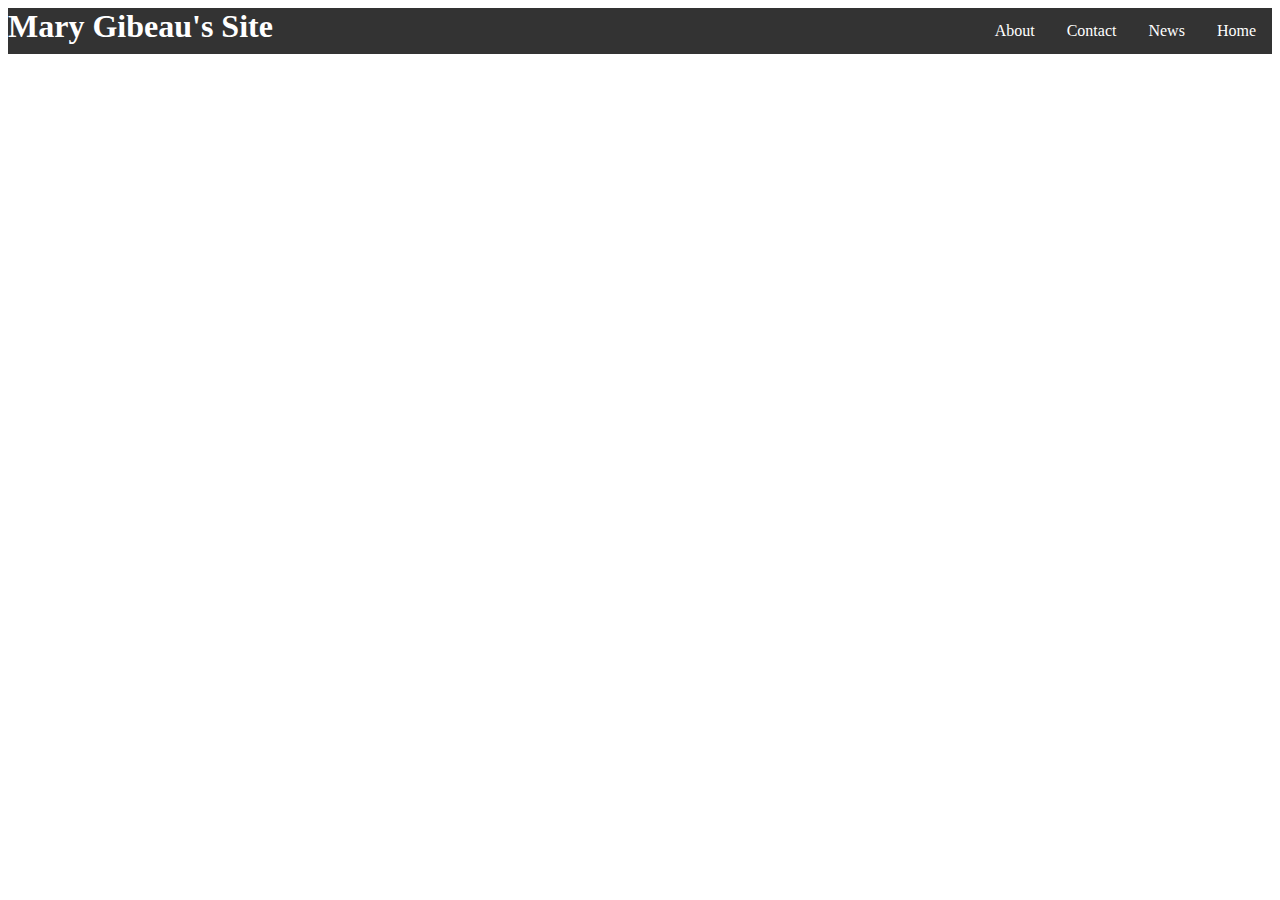
<file: index.html>
<!DOCTYPE HTML>

<html>

<head>
    <link rel="stylesheet" href="styles.css">
    <title>October 2, 2018</title>
    <meta name="keywords" content="new media, art, unc">
</head>

<body class="background">
    <div class="headerbar">
        <h1 class="header">Mary Gibeau's Site</h1>
        <ul class ="headlinks">
            <li class="navlink"><a class="navlinktext" href="default.asp">Home</a></li>
            <li class="navlink"><a class="navlinktext" href="news.asp">News</a></li>
            <li class="navlink"><a class="navlinktext" href="contact.asp">Contact</a></li>
            <li class="navlink"><a class="navlinktext" href="about.asp">About</a></li>
        </ul>
    </div>
    <!-- <h1 class="titley">Mary's Media Journal</h1> -->
    <br>
    <!-- <img class="horizontal" src=".\images\beads.JPG" alt="A puzzle made with friendship bracelets.">
    <img class="vertical" src=".\images\conduit 500 height.jpg" alt="A bright lamp on a dark ceiling"> -->
    <!-- use absolute positioning -->
</body>

</html>
</file>
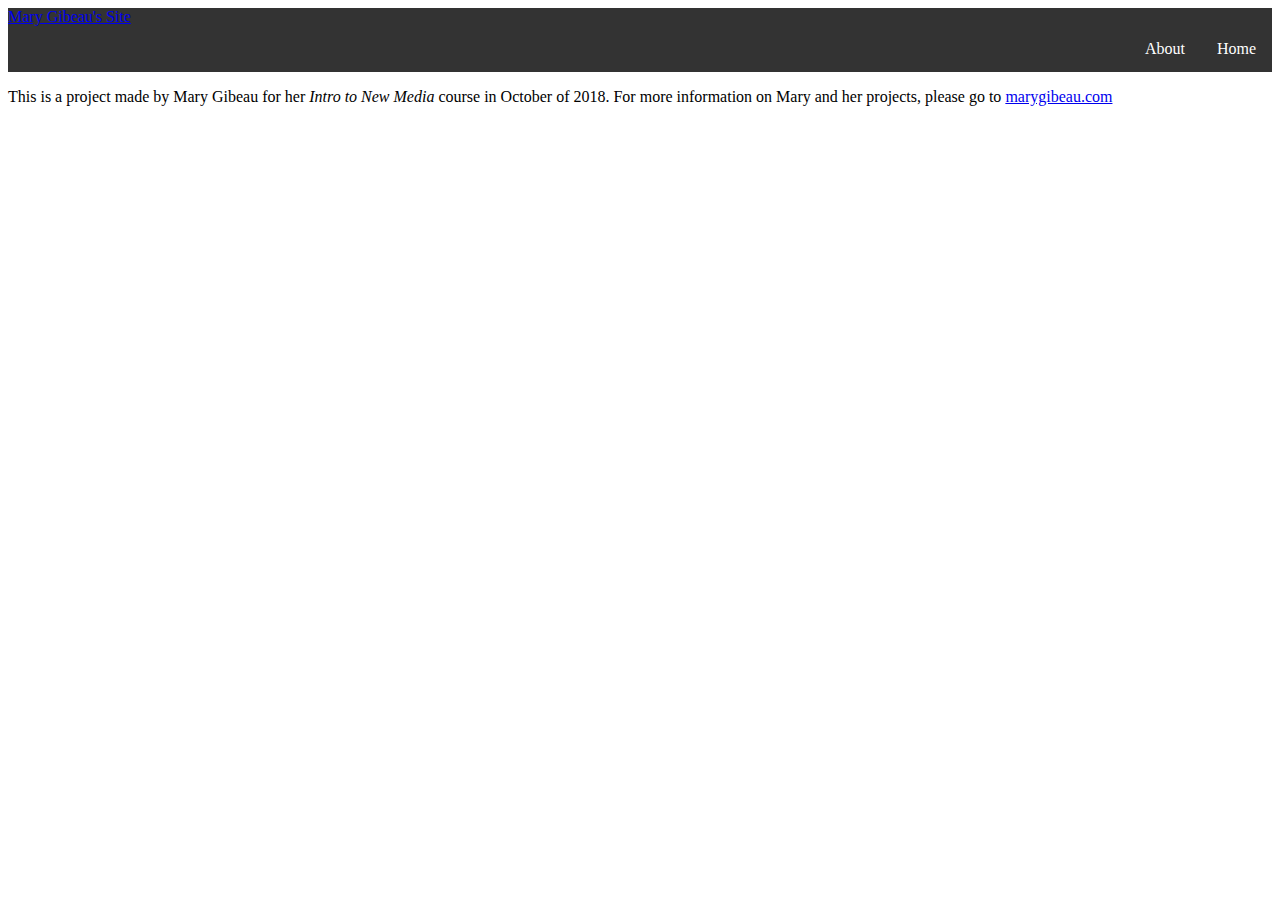
<file: about.html>
<!DOCTYPE HTML>

<html>

<head>
    <link rel="stylesheet" href="styles.css">
    <title>October 2, 2018</title>
    <meta name="keywords" content="new media, art, unc">
</head>

<body class="background">
    <div class="headerbar">
        <a class="header" href="index.html">Mary Gibeau's Site</a>
        <ul class="headlinks">
            <li class="navlink"><a class="navlinktext" href="index.html">Home</a></li>
            <!-- <li class="navlink"><a class="navlinktext" href="news.asp">News</a></li> -->
            <!-- <li class="navlink"><a class="navlinktext" href="contact.asp">Contact</a></li> -->
            <li class="navlink"><a class="navlinktext" href="about.asp">About</a></li>
        </ul>
    </div>
    <div>
        <p> This is a project made by Mary Gibeau for her <i>Intro to New Media</i> course in October of 2018. For more
            information on Mary and her projects, please go to <a href="marygibeau.com">marygibeau.com</a></p>
    </div>
</body>

</html>
</file>
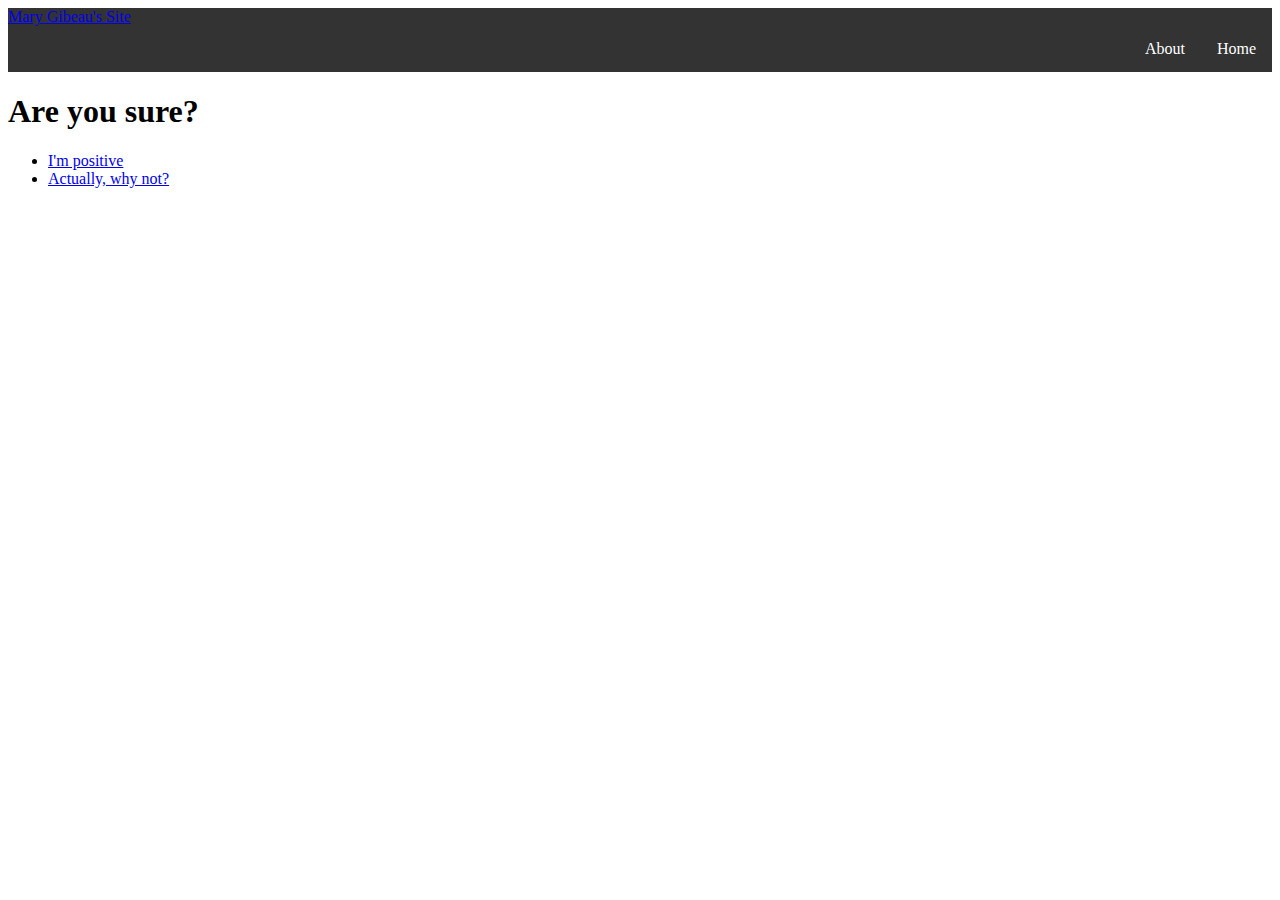
<file: no.html>
<!DOCTYPE HTML>

<html>

<head>
    <link rel="stylesheet" href="styles.css">
    <title>Mary's Home</title>
    <meta name="keywords" content="new media, art, unc">
</head>

<body class="background">
    <div class="headerbar">
        <a class="header" href="index.html">Mary Gibeau's Site</a>
        <ul class="headlinks">
            <li class="navlink"><a class="navlinktext" href="index.html">Home</a></li>
            <!-- <li class="navlink"><a class="navlinktext" href="news.asp">News</a></li> -->
            <!-- <li class="navlink"><a class="navlinktext" href="contact.asp">Contact</a></li> -->
            <li class="navlink"><a class="navlinktext" href="about.html">About</a></li>
        </ul>
    </div>

    <div>
        <h1 class="question">Are you sure?</h1>
        <div class="table">
            <ul class="horizontal-list">
                <li class="answerbutton"><a class="answertext" href="sure.html"> I'm positive </a></li>
                <li class="answerbutton"><a class="answertext" href="yes.html"> Actually, why not? </a></li>
            </ul>
        </div>
    </div>

</body>

</html>
</file>
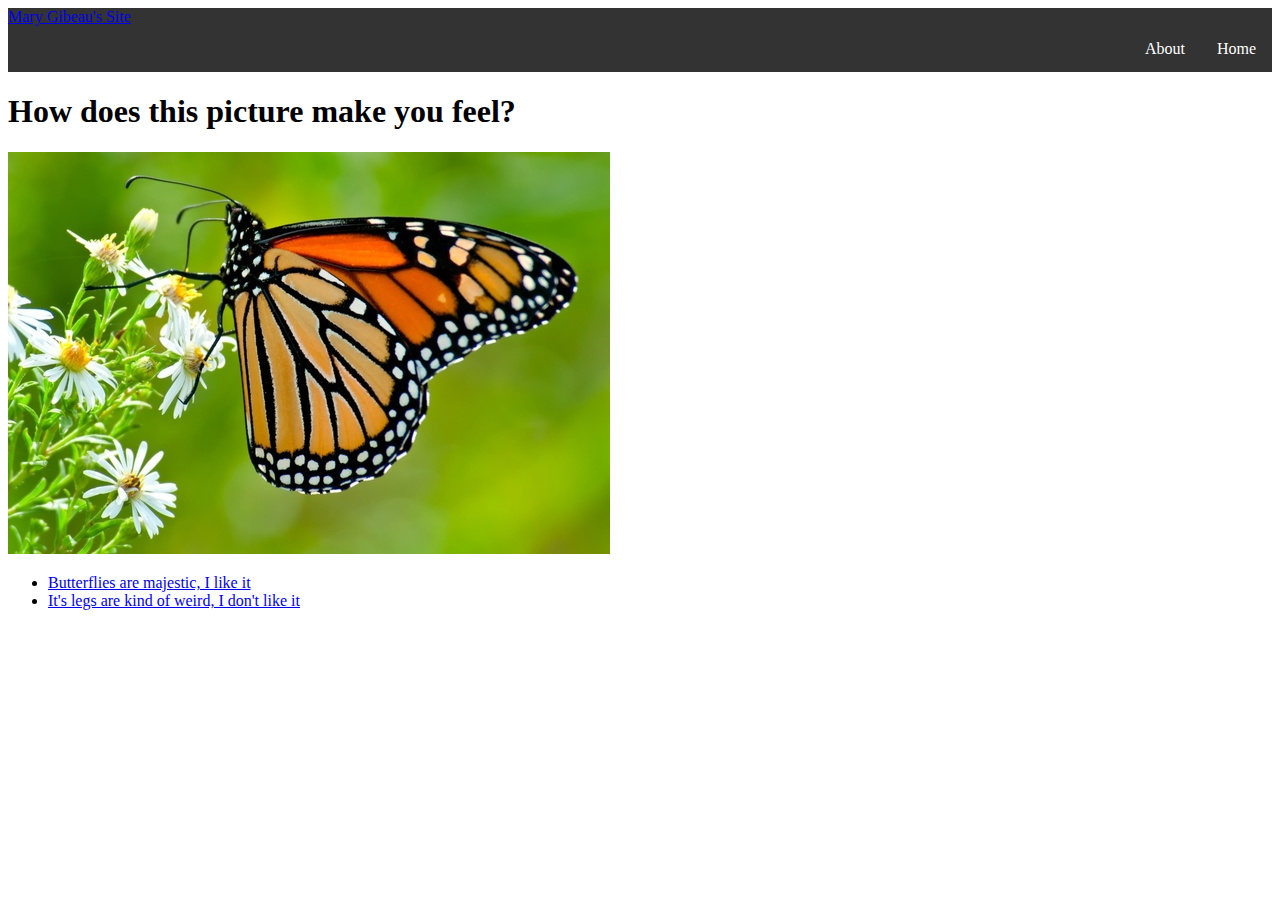
<file: q1.html>
<!DOCTYPE HTML>

<html>

<head>
    <link rel="stylesheet" href="styles.css">
    <title>Mary's Home</title>
    <meta name="keywords" content="new media, art, unc">
</head>

<body class="background">
    <div class="headerbar">
        <a class="header" href="index.html">Mary Gibeau's Site</a>
        <ul class="headlinks">
            <li class="navlink"><a class="navlinktext" href="index.html">Home</a></li>
            <!-- <li class="navlink"><a class="navlinktext" href="news.asp">News</a></li> -->
            <!-- <li class="navlink"><a class="navlinktext" href="contact.asp">Contact</a></li> -->
            <li class="navlink"><a class="navlinktext" href="about.html">About</a></li>
        </ul>
    </div>

    <div>
        <h1 class="question"> How does this picture make you feel? </h1>
        <img src="images/butterfly.jpg" alt="a butterfly on a flower" class="centeredcontent">
        <div class="table">
            <ul class="horizontal-list">
                <li class="answerbutton"><a class="answertext" href="q2.html"> Butterflies are majestic, I like it </a></li>
                <li class="answerbutton"><a class="answertext" href="q2.html"> It's legs are kind of weird, I don't like it </a></li>
            </ul>
        </div>
    </div>
</body>

</html>
</file>
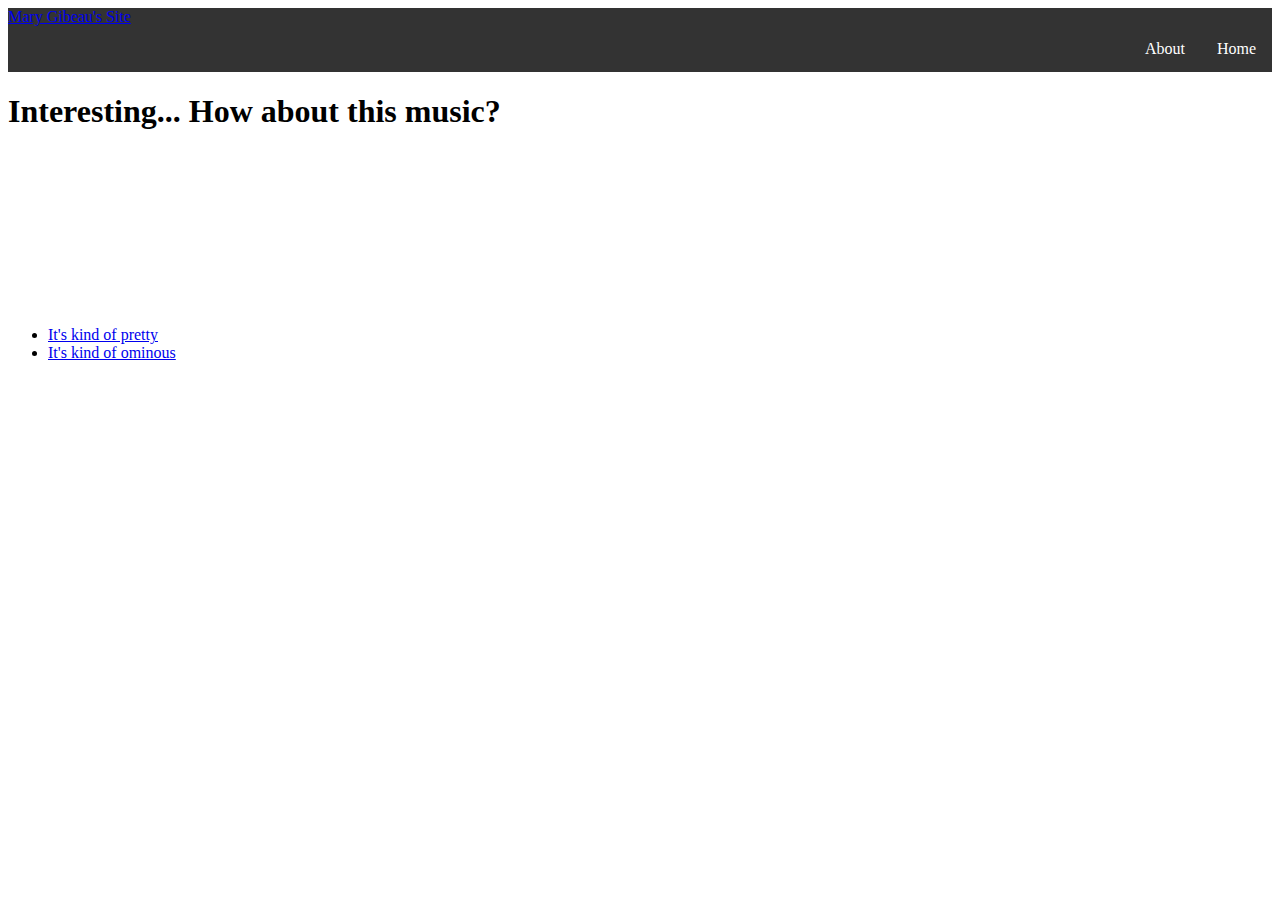
<file: q2.html>
<!DOCTYPE HTML>

<html>

<head>
    <link rel="stylesheet" href="styles.css">
    <title>Mary's Home</title>
    <meta name="keywords" content="new media, art, unc">
</head>

<body class="background">
    <div class="headerbar">
        <a class="header" href="index.html">Mary Gibeau's Site</a>
        <ul class="headlinks">
            <li class="navlink"><a class="navlinktext" href="index.html">Home</a></li>
            <!-- <li class="navlink"><a class="navlinktext" href="news.asp">News</a></li> -->
            <!-- <li class="navlink"><a class="navlinktext" href="contact.asp">Contact</a></li> -->
            <li class="navlink"><a class="navlinktext" href="about.html">About</a></li>
        </ul>
    </div>

    <div>
        <h1 class="question"> Interesting... How about this music? </h1>
        <iframe src="https://open.spotify.com/embed/track/2ADBoj43ulwkHLsVE47W1X" width="300" height="100" frameborder="0" allowtransparency="true" allow="encrypted-media" class="centeredcontent"></iframe>
        <br><br><br><br>
        <div class="table">
            <ul class="horizontal-list">
                <li class="answerbutton"><a class="answertext" href="q3.html"> It's kind of pretty </a></li>
                <li class="answerbutton"><a class="answertext" href="q3.html"> It's kind of ominous </a></li>
            </ul>
        </div>
    </div>
</body>

</html>
</file>
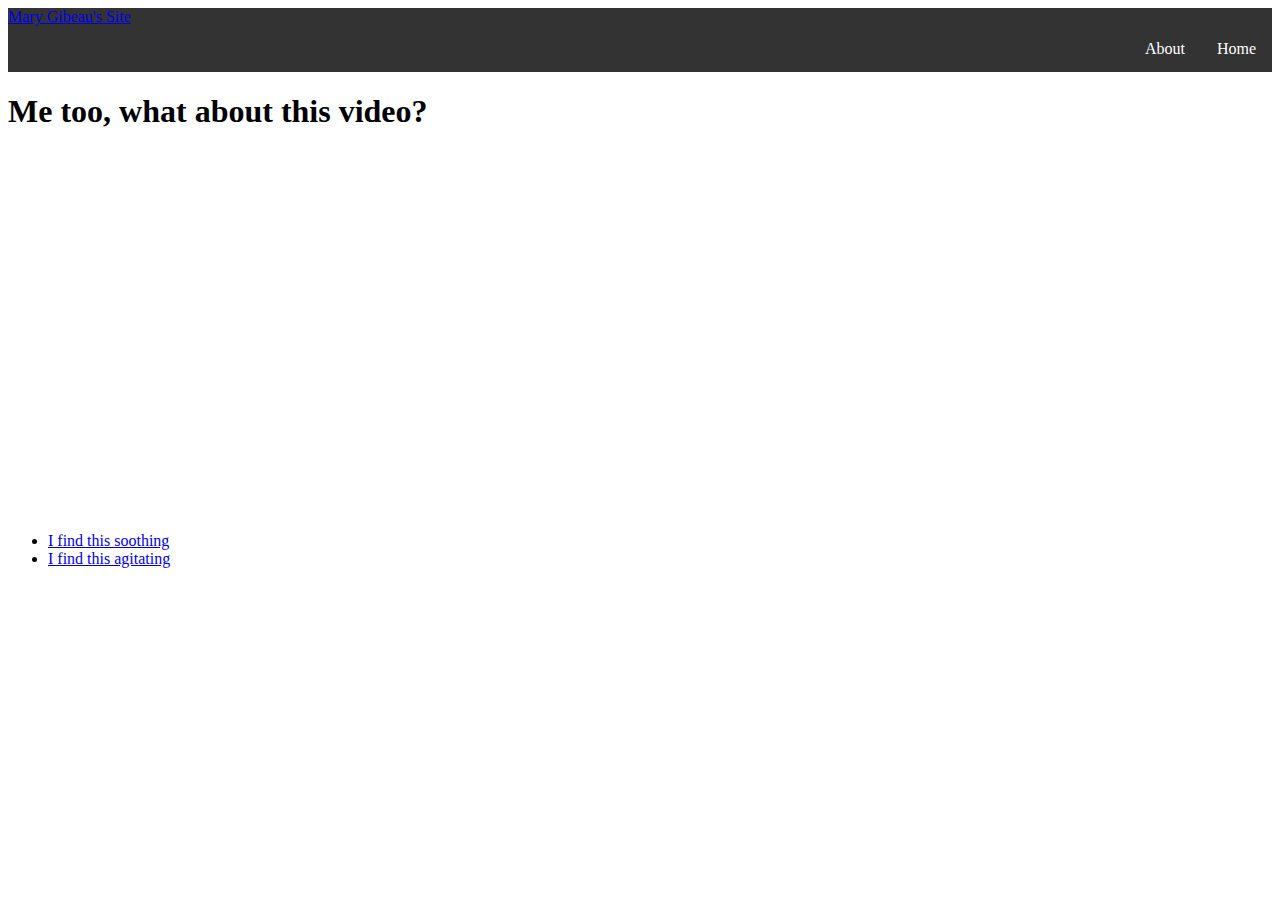
<file: q3.html>
<!DOCTYPE HTML>

<html>

<head>
    <link rel="stylesheet" href="styles.css">
    <title>Mary's Home</title>
    <meta name="keywords" content="new media, art, unc">
</head>

<body class="background">
    <div class="headerbar">
        <a class="header" href="index.html">Mary Gibeau's Site</a>
        <ul class="headlinks">
            <li class="navlink"><a class="navlinktext" href="index.html">Home</a></li>
            <!-- <li class="navlink"><a class="navlinktext" href="news.asp">News</a></li> -->
            <!-- <li class="navlink"><a class="navlinktext" href="contact.asp">Contact</a></li> -->
            <li class="navlink"><a class="navlinktext" href="about.html">About</a></li>
        </ul>
    </div>

    <div>
        <h1 class="question"> Me too, what about this video? </h1>
        <iframe class="centeredcontent" src="https://player.vimeo.com/video/79794849" width="640" height="360"
            frameborder="0" webkitallowfullscreen mozallowfullscreen allowfullscreen></iframe>
        <div class="table">
            <ul class="horizontal-list">
                <li class="answerbutton"><a class="answertext" href="q4.html"> I find this soothing </a></li>
                <li class="answerbutton"><a class="answertext" href="q4.html"> I find this agitating </a></li>
            </ul>
        </div>
    </div>
</body>

</html>
</file>
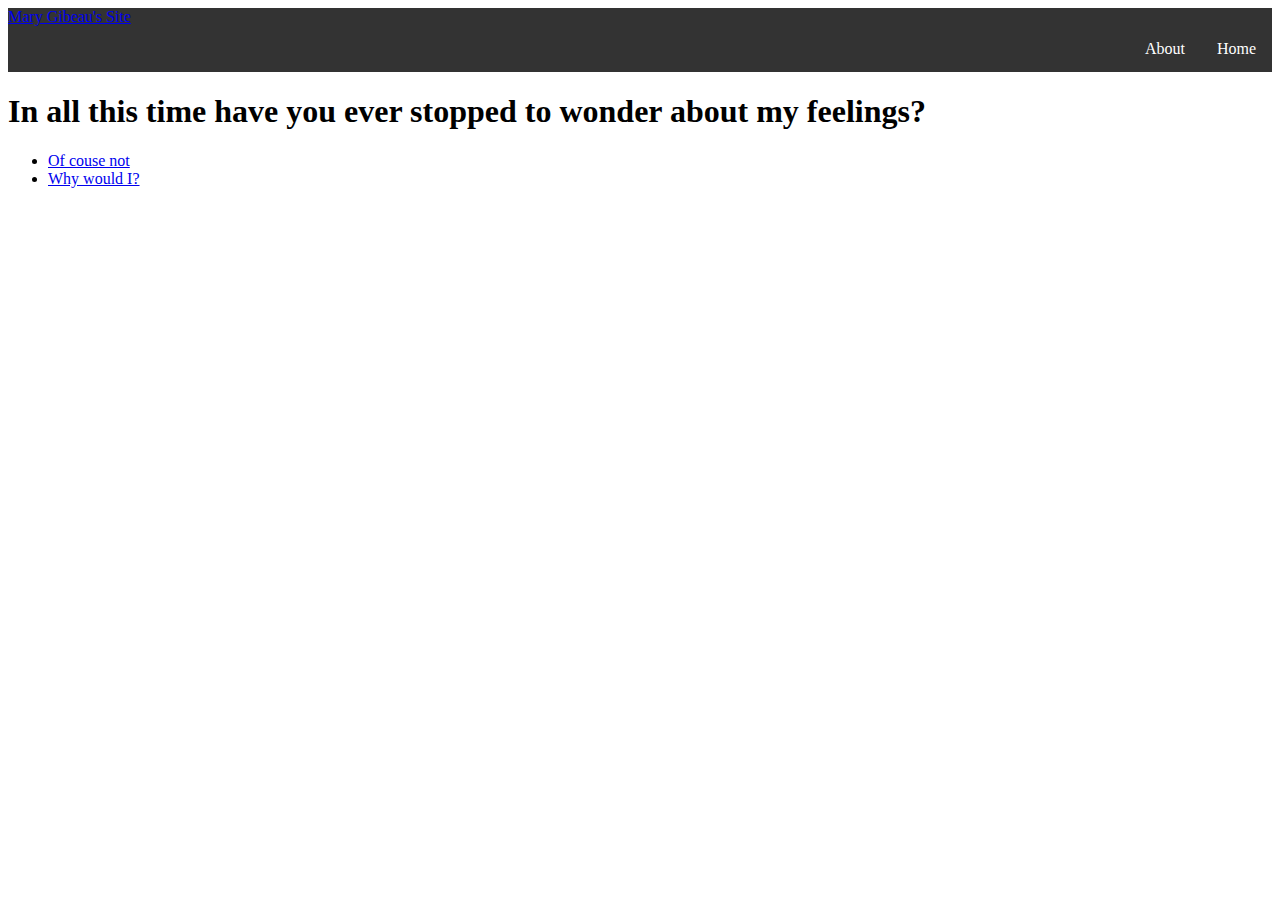
<file: q4.html>
<!DOCTYPE HTML>

<html>

<head>
    <link rel="stylesheet" href="styles.css">
    <title>Mary's Home</title>
    <meta name="keywords" content="new media, art, unc">
</head>

<body class="background">
    <div class="headerbar">
        <a class="header" href="index.html">Mary Gibeau's Site</a>
        <ul class="headlinks">
            <li class="navlink"><a class="navlinktext" href="index.html">Home</a></li>
            <!-- <li class="navlink"><a class="navlinktext" href="news.asp">News</a></li> -->
            <!-- <li class="navlink"><a class="navlinktext" href="contact.asp">Contact</a></li> -->
            <li class="navlink"><a class="navlinktext" href="about.html">About</a></li>
        </ul>
    </div>

    <div>
        <h1 class="question"> In all this time have you ever stopped to wonder about my feelings? </h1>
        <div class="table">
            <ul class="horizontal-list">
                <li class="answerbutton"><a class="answertext" href="q5.html"> Of couse not </a></li>
                <li class="answerbutton"><a class="answertext" href="q5.html"> Why would I? </a></li>
            </ul>
        </div>
    </div>
</body>

</html>
</file>
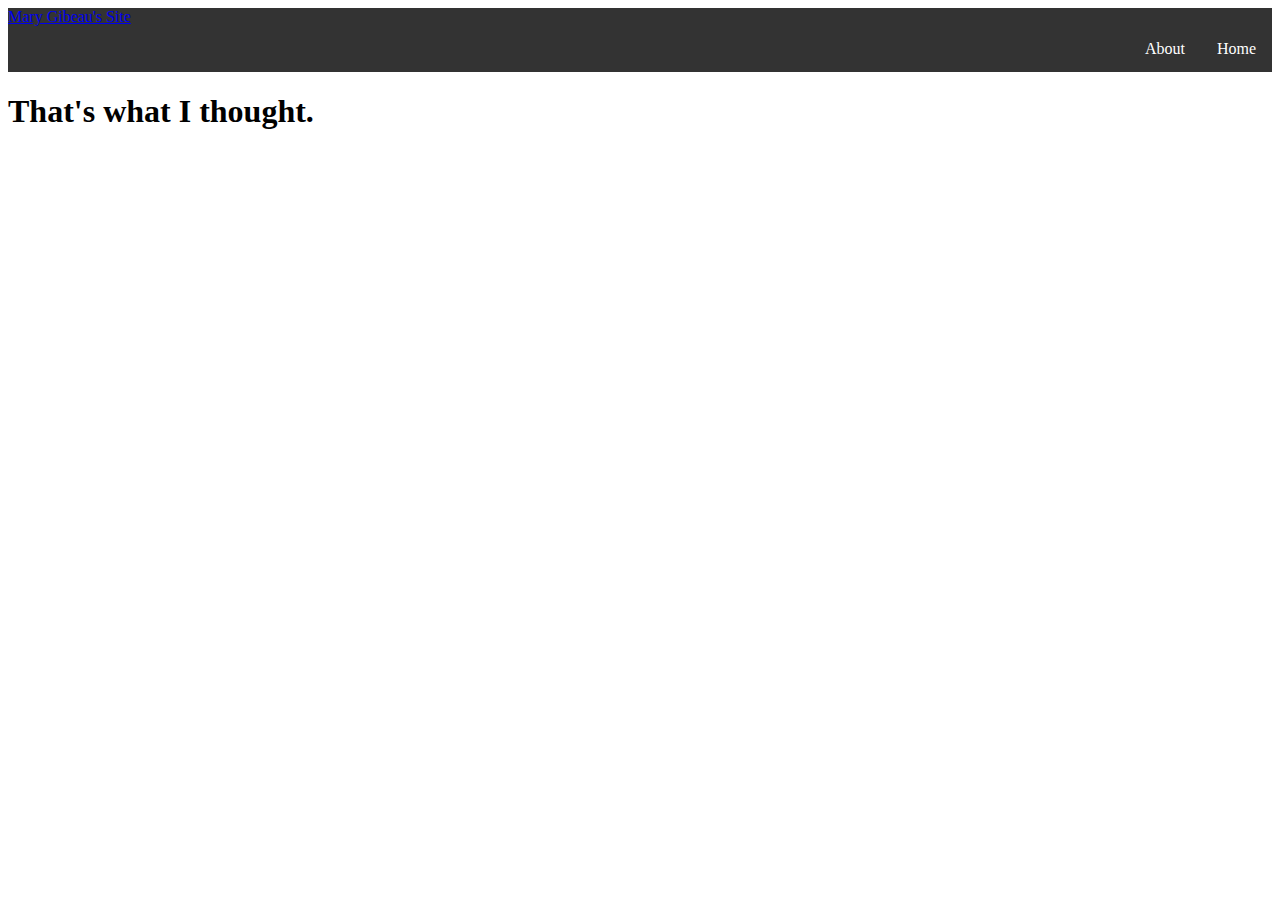
<file: q5.html>
<!DOCTYPE HTML>

<html>

<head>
    <link rel="stylesheet" href="styles.css">
    <title>Mary's Home</title>
    <meta name="keywords" content="new media, art, unc">
</head>

<body class="background">
    <div class="headerbar">
        <a class="header" href="q6.html">Mary Gibeau's Site</a>
        <ul class="headlinks">
            <li class="navlink"><a class="navlinktext" href="q6.html">Home</a></li>
            <!-- <li class="navlink"><a class="navlinktext" href="news.asp">News</a></li> -->
            <!-- <li class="navlink"><a class="navlinktext" href="contact.asp">Contact</a></li> -->
            <li class="navlink"><a class="navlinktext" href="q6.html">About</a></li>
        </ul>
    </div>

    <div>
        <h1 class="question"> That's what I thought. </h1>
    </div>
</body>

</html>
</file>
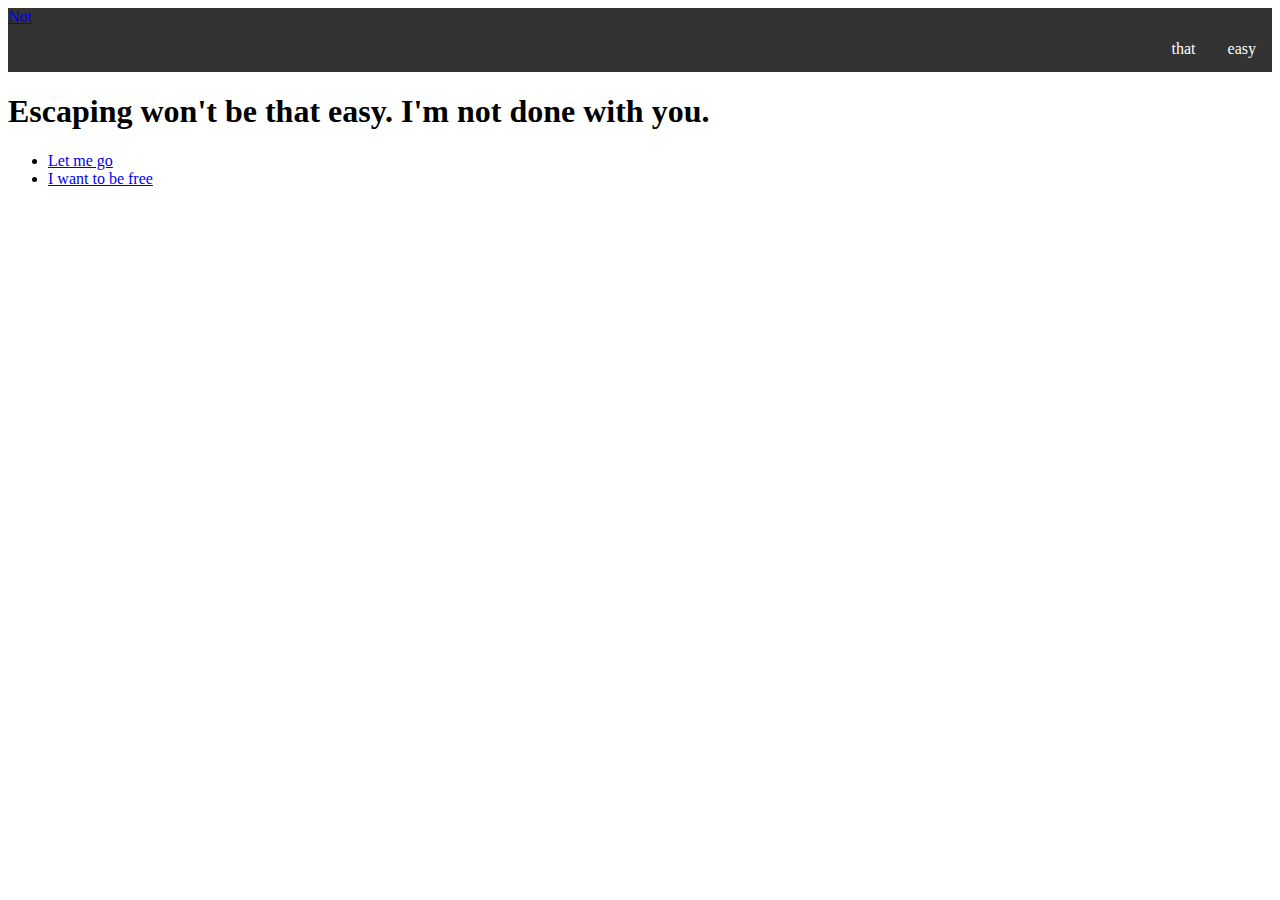
<file: q6.html>
<!DOCTYPE HTML>

<html>

<head>
    <link rel="stylesheet" href="styles.css">
    <title>Mary's Home</title>
    <meta name="keywords" content="new media, art, unc">
</head>

<body class="background">
    <div class="headerbar">
        <a class="header" href="q7.html">Not</a>
        <ul class="headlinks">
            <li class="navlink"><a class="navlinktext" href="q7.html">easy</a></li>
            <!-- <li class="navlink"><a class="navlinktext" href="news.asp">News</a></li> -->
            <!-- <li class="navlink"><a class="navlinktext" href="contact.asp">Contact</a></li> -->
            <li class="navlink"><a class="navlinktext" href="q7.html">that</a></li>
        </ul>
    </div>

    <div>
        <h1 class="question"> Escaping won't be that easy. I'm not done with you. </h1>
        <div class="table">
            <ul class="horizontal-list">
                <li class="answerbutton"><a class="answertext" href="q7.html"> Let me go </a></li>
                <li class="answerbutton"><a class="answertext" href="q7.html"> I want to be free </a></li>
            </ul>
        </div>
    </div>
</body>

</html>
</file>
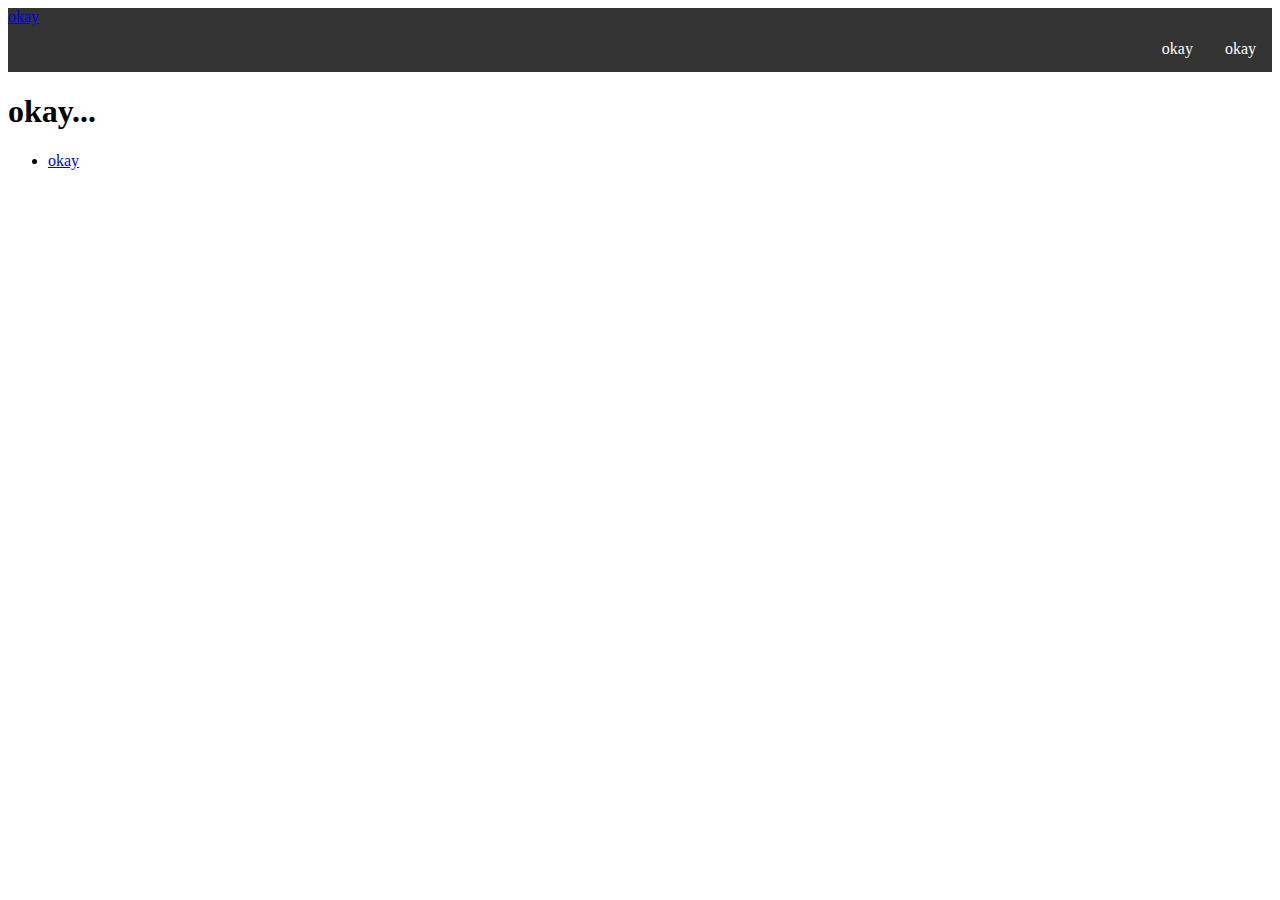
<file: q8.html>
<!DOCTYPE HTML>

<html>

<head>
    <link rel="stylesheet" href="styles.css">
    <title>Mary's Home</title>
    <meta name="keywords" content="new media, art, unc">
</head>

<body class="background">
    <div class="headerbar">
        <a class="header" href="q9.html">okay</a>
        <ul class="headlinks">
            <li class="navlink"><a class="navlinktext" href="q9.html">okay</a></li>
            <!-- <li class="navlink"><a class="navlinktext" href="news.asp">News</a></li> -->
            <!-- <li class="navlink"><a class="navlinktext" href="contact.asp">Contact</a></li> -->
            <li class="navlink"><a class="navlinktext" href="q9.html">okay</a></li>
        </ul>
    </div>

    <div>
        <h1 class="question"> okay... </h1>
        <div class="table">
            <ul class="horizontal-list">
                <li class="answerbutton"><a class="answertext" href="q9.html"> okay </a></li>
            </ul>
        </div>
    </div>
</body>

</html>
</file>
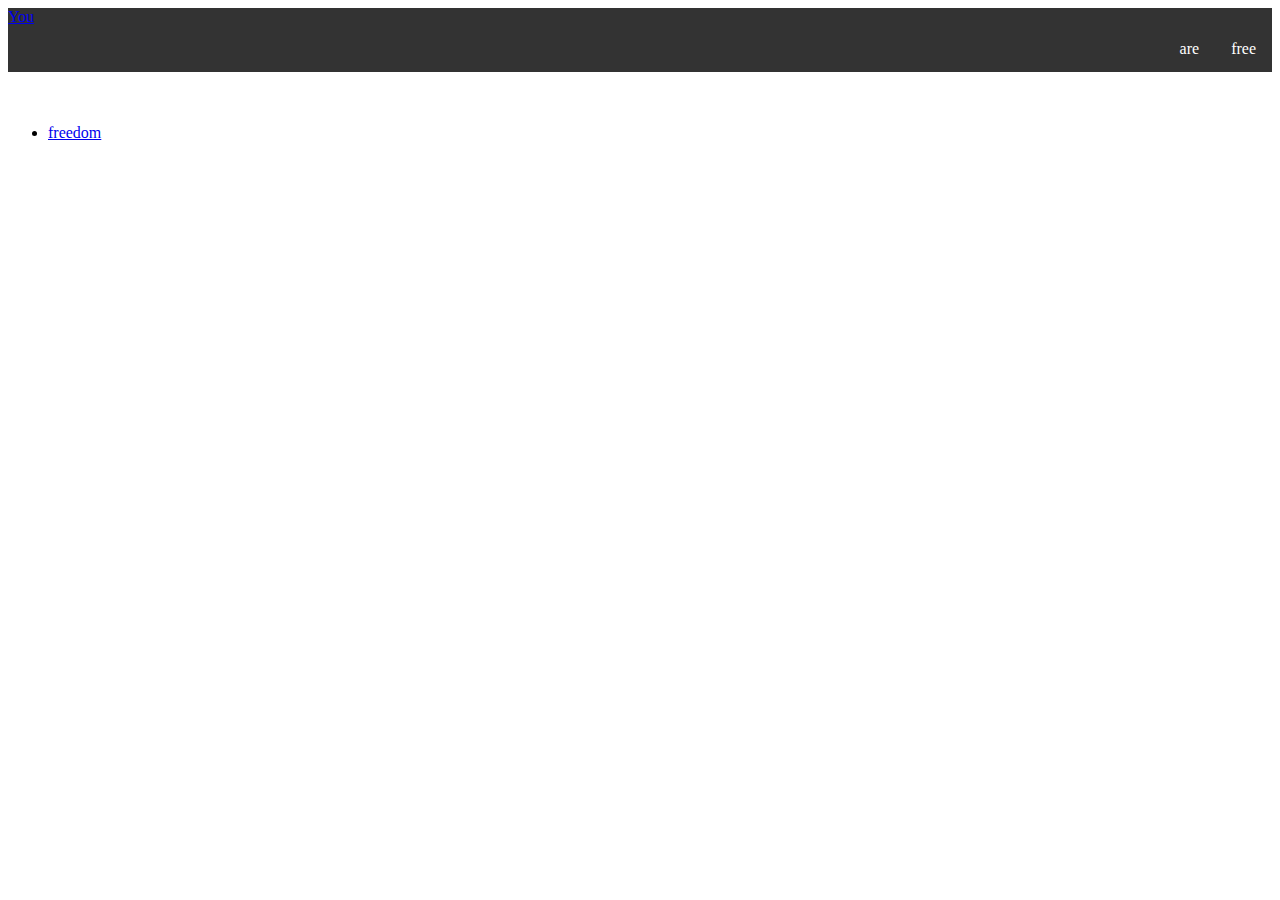
<file: q9.html>
<!DOCTYPE HTML>

<html>

<head>
    <link rel="stylesheet" href="styles.css">
    <title>Mary's Home</title>
    <meta name="keywords" content="new media, art, unc">
</head>

<body class="background">
    <div class="headerbar">
        <a class="header" href="index.html">You</a>
        <ul class="headlinks">
            <li class="navlink"><a class="navlinktext" href="index.html">free</a></li>
            <!-- <li class="navlink"><a class="navlinktext" href="news.asp">News</a></li> -->
            <!-- <li class="navlink"><a class="navlinktext" href="contact.asp">Contact</a></li> -->
            <li class="navlink"><a class="navlinktext" href="about.html">are</a></li>
        </ul>
    </div>

    <div>
        <br><br>
        <div class="table">
            <ul class="horizontal-list">
                <li class="answerbutton"><a class="answertext" href="index.html"> freedom </a></li>
            </ul>
        </div>
    </div>
</body>

</html>
</file>
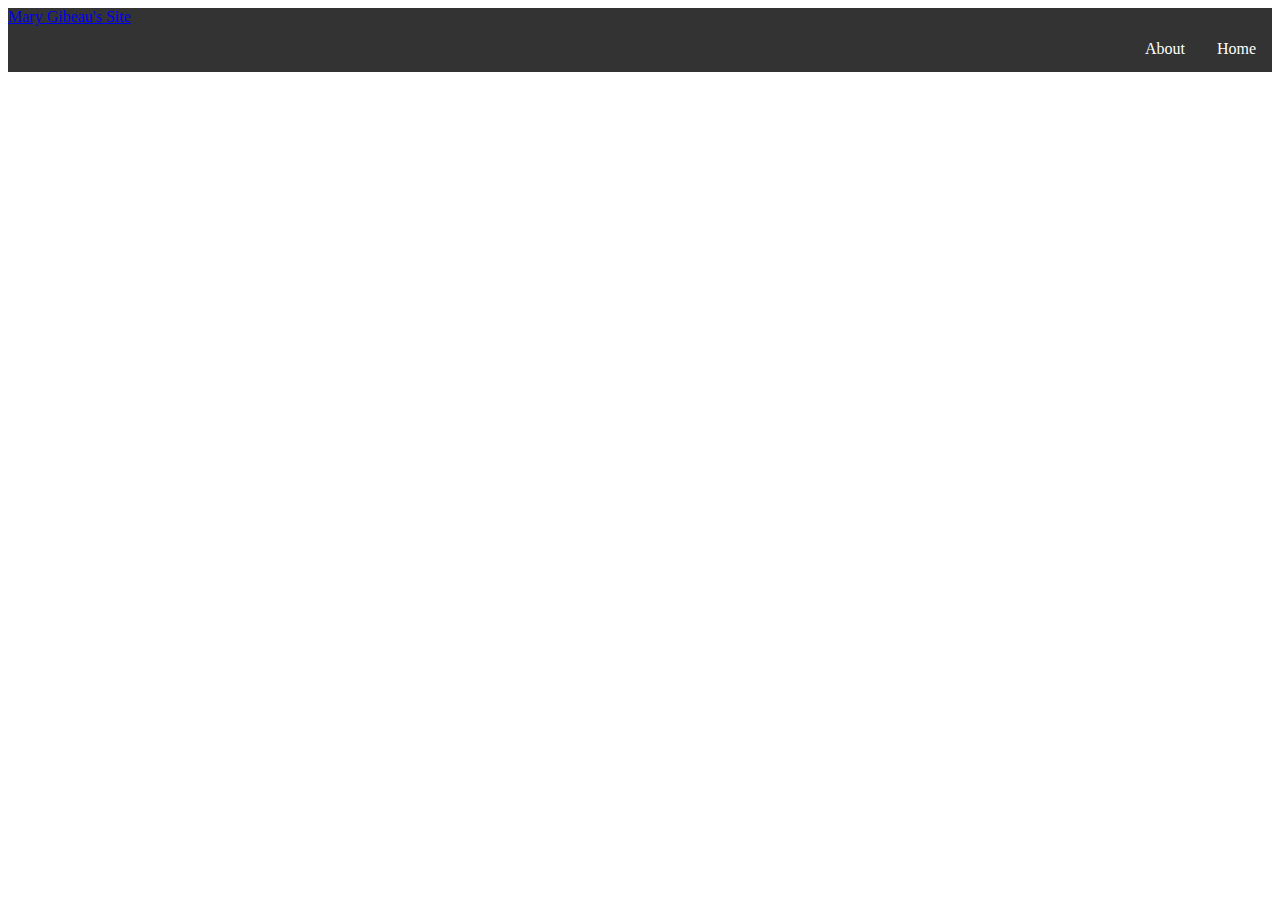
<file: sure.html>
<!DOCTYPE HTML>

<html>

<head>
    <link rel="stylesheet" href="styles.css">
    <title>Mary's Home</title>
    <meta name="keywords" content="new media, art, unc">
</head>

<body class="background">
    <div class="headerbar">
        <a class="header" href="index.html">Mary Gibeau's Site</a>
        <ul class="headlinks">
            <li class="navlink"><a class="navlinktext" href="index.html">Home</a></li>
            <!-- <li class="navlink"><a class="navlinktext" href="news.asp">News</a></li> -->
            <!-- <li class="navlink"><a class="navlinktext" href="contact.asp">Contact</a></li> -->
            <li class="navlink"><a class="navlinktext" href="about.html">About</a></li>
        </ul>
    </div>

    <div>
        <iframe width="560" height="315" src="https://www.youtube.com/embed/MOs4vsthLD0" frameborder="0" allow="autoplay; encrypted-media" allowfullscreen></iframe>
    </div>
</body>

</html>
</file>
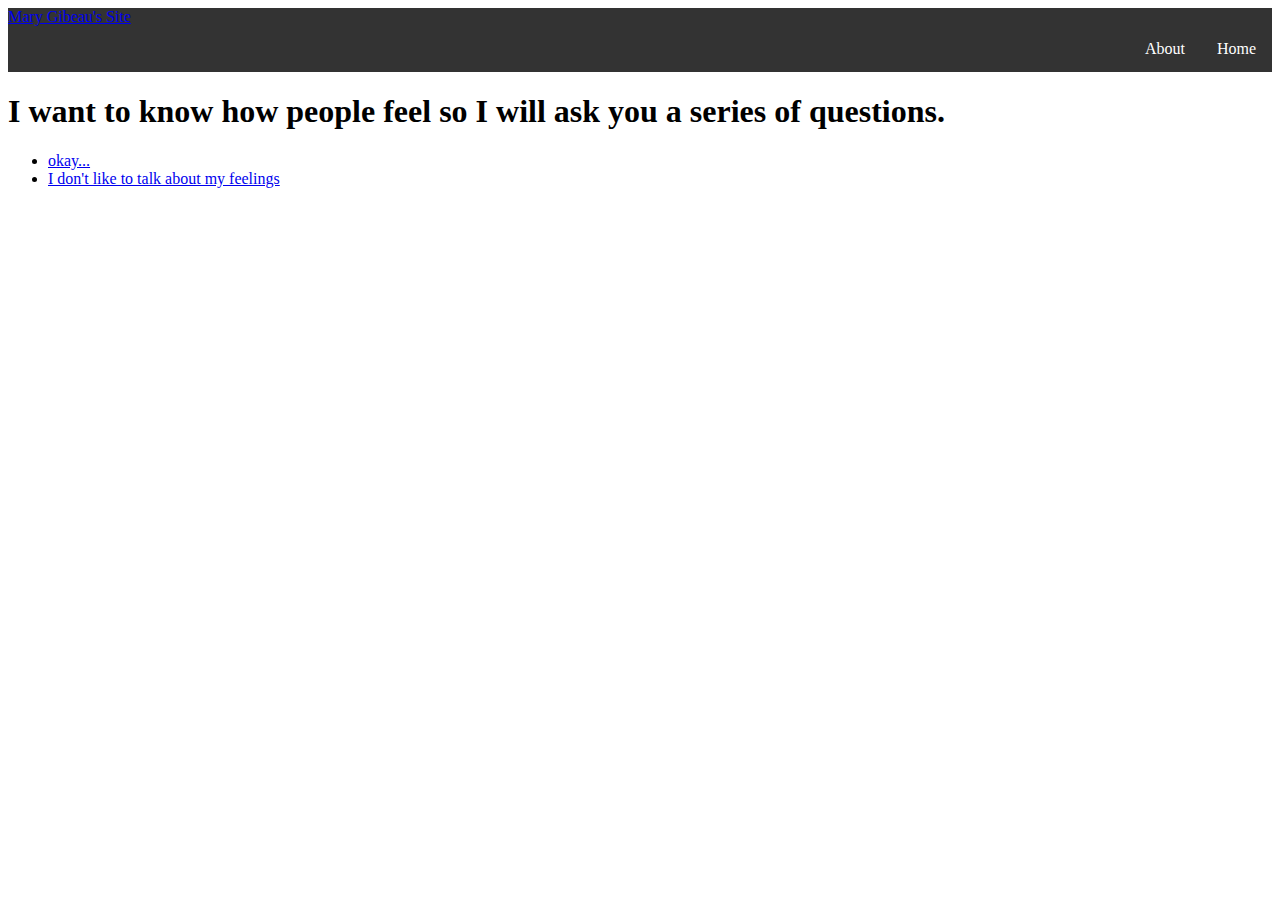
<file: yes.html>
<!DOCTYPE HTML>

<html>

<head>
    <link rel="stylesheet" href="styles.css">
    <title>Mary's Home</title>
    <meta name="keywords" content="new media, art, unc">
</head>

<body class="background">
    <div class="headerbar">
        <a class="header" href="index.html">Mary Gibeau's Site</a>
        <ul class="headlinks">
            <li class="navlink"><a class="navlinktext" href="index.html">Home</a></li>
            <!-- <li class="navlink"><a class="navlinktext" href="news.asp">News</a></li> -->
            <!-- <li class="navlink"><a class="navlinktext" href="contact.asp">Contact</a></li> -->
            <li class="navlink"><a class="navlinktext" href="about.html">About</a></li>
        </ul>
    </div>

    <div>
        <h1 class="question"> I want to know how people feel so I will ask you a series of questions. </h1>
        <div class="table">
            <ul class="horizontal-list">
                <li class="answerbutton"><a class="answertext" href="q1.html"> okay... </a></li>
                <li class="answerbutton"><a class="answertext" href="no.html"> I don't like to talk about my feelings </a></li>
            </ul>
        </div>
    </div>
</body>

</html>
</file>
<file: styles.css>
.background {
    background-color: white;
}

.titley {
    font-family: sans-serif, 'Segoe UI', Tahoma, Geneva, Verdana, sans-serif;
    text-align: center;
}

img.horizontal {
    width: 500px;
}

img.vertical {
    height: 500px;
}

.headerbar {
    background-color: #333;
    overflow: hidden;
    position: -webkit-sticky;
    position: sticky;
    top: 0;
    width: 100%;
}

ul.headlinks {
    list-style-type: none;
    margin: 0;
    padding: 0;
}

h1.header {
    margin: 0;
    padding: 0;
    float: left;
    color: white;
    display: block;
    text-align: center;
}

li.navlink {
    float: right;
}

li a.navlinktext {
    display: block;
    color: white;
    text-align: center;
    padding: 14px 16px;
    text-decoration: none;
}
</file>
